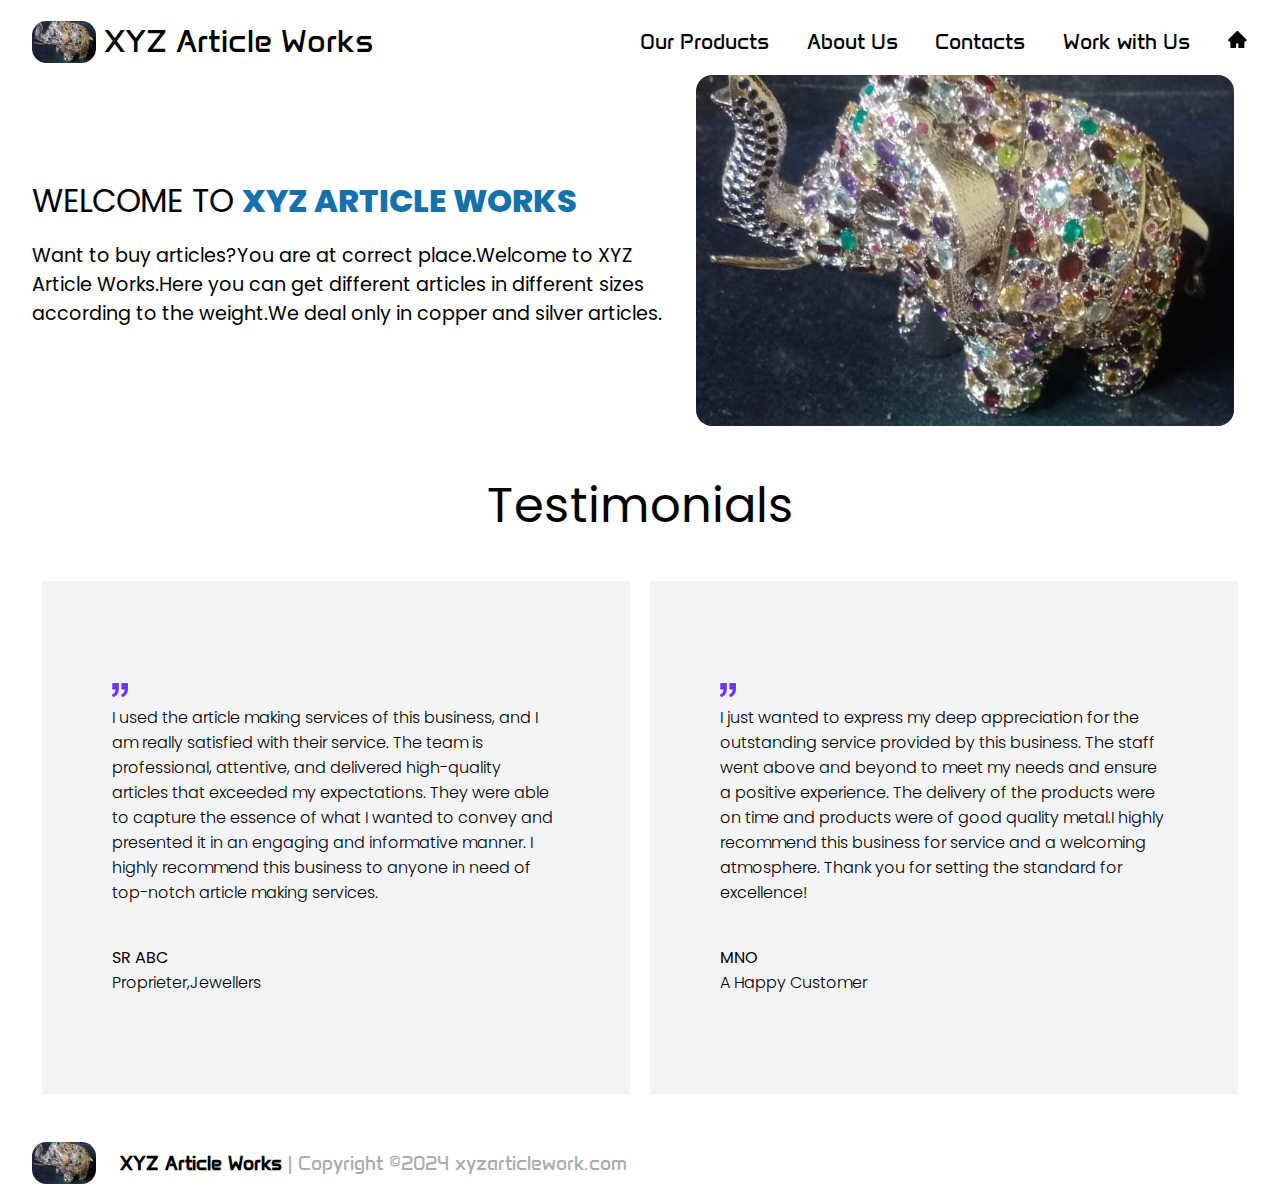
<file: index.html>
<!DOCTYPE html>
<html lang="en">
<head>
    <meta charset="UTF-8">
    <meta name="viewport" content="width=device-width, initial-scale=1.0">
    <title>XYZ Article Works</title>
    <link rel="stylesheet" href="/Styling/style.css">
    <link rel="shortcut icon" href="elephant.jpg" type="image/x-icon">
</head>
<body>
    <header>
        <nav>
            <div>
                <img src="elephant.jpg" alt="guitar">
                <div>XYZ Article Works</div>
            </div>
            <ul>
                <li><a href="ourproduct.html" target="_blank">Our Products</a></li>
                <li><a href="aboutus.html" target="_blank">About Us</a></li>
                <li><a href="contacts.html" target="_blank">Contacts</a></li>
                <li><a href="workwithus.html" target="_blank">Work with Us</a></li>
                <li><a href="index.html" target="_blank"><svg stroke="currentColor" fill="currentColor" stroke-width="0" viewBox="0 0 1024 1024" class="text-purple-700 text-xl cursor-pointer dark:text-purple-300" height="1em" width="1em" xmlns="http://www.w3.org/2000/svg"><path d="M946.5 505L534.6 93.4a31.93 31.93 0 0 0-45.2 0L77.5 505c-12 12-18.8 28.3-18.8 45.3 0 35.3 28.7 64 64 64h43.4V908c0 17.7 14.3 32 32 32H448V716h112v224h265.9c17.7 0 32-14.3 32-32V614.3h43.4c17 0 33.3-6.7 45.3-18.8 24.9-25 24.9-65.5-.1-90.5z"></path></svg></a></li>
            </ul>
        </nav>
    </header>
    <main>
        <div class="tox">
            <div class="txt">
                <div class="wlcme">WELCOME TO <span>XYZ ARTICLE WORKS</span></div>
                <div class="get">Want to buy articles?You are at correct place.Welcome to XYZ Article Works.Here you can get different articles in different sizes according to the weight.We deal only in copper and silver articles.</div>
            </div>
            <div class="photo">
                <img src="elephant.jpg" alt="elephant">
            </div>
        </div>
        <div class="test">
            <h2 align="center">Testimonials</h2>
            <div class="boxes">
                <div class="box1">
                    <div>
                        <svg xmlns="http://www.w3.org/2000/svg" fill="currentColor" class="block w-5 h-5 text-gray-400 mb-4" viewBox="0 0 975.036 975.036"><path d="M925.036 57.197h-304c-27.6 0-50 22.4-50 50v304c0 27.601 22.4 50 50 50h145.5c-1.9 79.601-20.4 143.3-55.4 191.2-27.6 37.8-69.399 69.1-125.3 93.8-25.7 11.3-36.8 41.7-24.8 67.101l36 76c11.6 24.399 40.3 35.1 65.1 24.399 66.2-28.6 122.101-64.8 167.7-108.8 55.601-53.7 93.7-114.3 114.3-181.9 20.601-67.6 30.9-159.8 30.9-276.8v-239c0-27.599-22.401-50-50-50zM106.036 913.497c65.4-28.5 121-64.699 166.9-108.6 56.1-53.7 94.4-114.1 115-181.2 20.6-67.1 30.899-159.6 30.899-277.5v-239c0-27.6-22.399-50-50-50h-304c-27.6 0-50 22.4-50 50v304c0 27.601 22.4 50 50 50h145.5c-1.9 79.601-20.4 143.3-55.4 191.2-27.6 37.8-69.4 69.1-125.3 93.8-25.7 11.3-36.8 41.7-24.8 67.101l35.9 75.8c11.601 24.399 40.501 35.2 65.301 24.399z"></path></svg><br>
                        I used the article making services of this business, and I am really satisfied with their service. The team is professional, attentive, and delivered high-quality articles that exceeded my expectations. They were able to capture the essence of what I wanted to convey and presented it in an engaging and informative manner. I highly recommend this business to anyone in need of top-notch article making services.
                    </div>
                    <div><b>SR ABC</b><br>Proprieter,Jewellers</div>
                </div>
                <div class="box1">
                    <div>
                        <svg xmlns="http://www.w3.org/2000/svg" fill="currentColor" class="block w-5 h-5 text-gray-400 mb-4" viewBox="0 0 975.036 975.036"><path d="M925.036 57.197h-304c-27.6 0-50 22.4-50 50v304c0 27.601 22.4 50 50 50h145.5c-1.9 79.601-20.4 143.3-55.4 191.2-27.6 37.8-69.399 69.1-125.3 93.8-25.7 11.3-36.8 41.7-24.8 67.101l36 76c11.6 24.399 40.3 35.1 65.1 24.399 66.2-28.6 122.101-64.8 167.7-108.8 55.601-53.7 93.7-114.3 114.3-181.9 20.601-67.6 30.9-159.8 30.9-276.8v-239c0-27.599-22.401-50-50-50zM106.036 913.497c65.4-28.5 121-64.699 166.9-108.6 56.1-53.7 94.4-114.1 115-181.2 20.6-67.1 30.899-159.6 30.899-277.5v-239c0-27.6-22.399-50-50-50h-304c-27.6 0-50 22.4-50 50v304c0 27.601 22.4 50 50 50h145.5c-1.9 79.601-20.4 143.3-55.4 191.2-27.6 37.8-69.4 69.1-125.3 93.8-25.7 11.3-36.8 41.7-24.8 67.101l35.9 75.8c11.601 24.399 40.501 35.2 65.301 24.399z"></path></svg><br>
                        I just wanted to express my deep appreciation for the outstanding service provided by this business. The staff went above and beyond to meet my needs and ensure a positive experience. The delivery of the products were on time and products were of good quality metal.I highly recommend this business for service and a welcoming atmosphere. Thank you for setting the standard for excellence!
                    </div>
                    <div>
                        <b>MNO</b><br>
                        A Happy Customer
                    </div>
                </div>
            </div>
        </div>
    </main>
    <footer>
        <img src="elephant.jpg" alt="elephant">
        <span><span>XYZ Article Works</span>&nbsp;|&nbsp;Copyright &copy;2024 xyzarticlework.com</span>
    </footer>
</body>
</html>
</file>
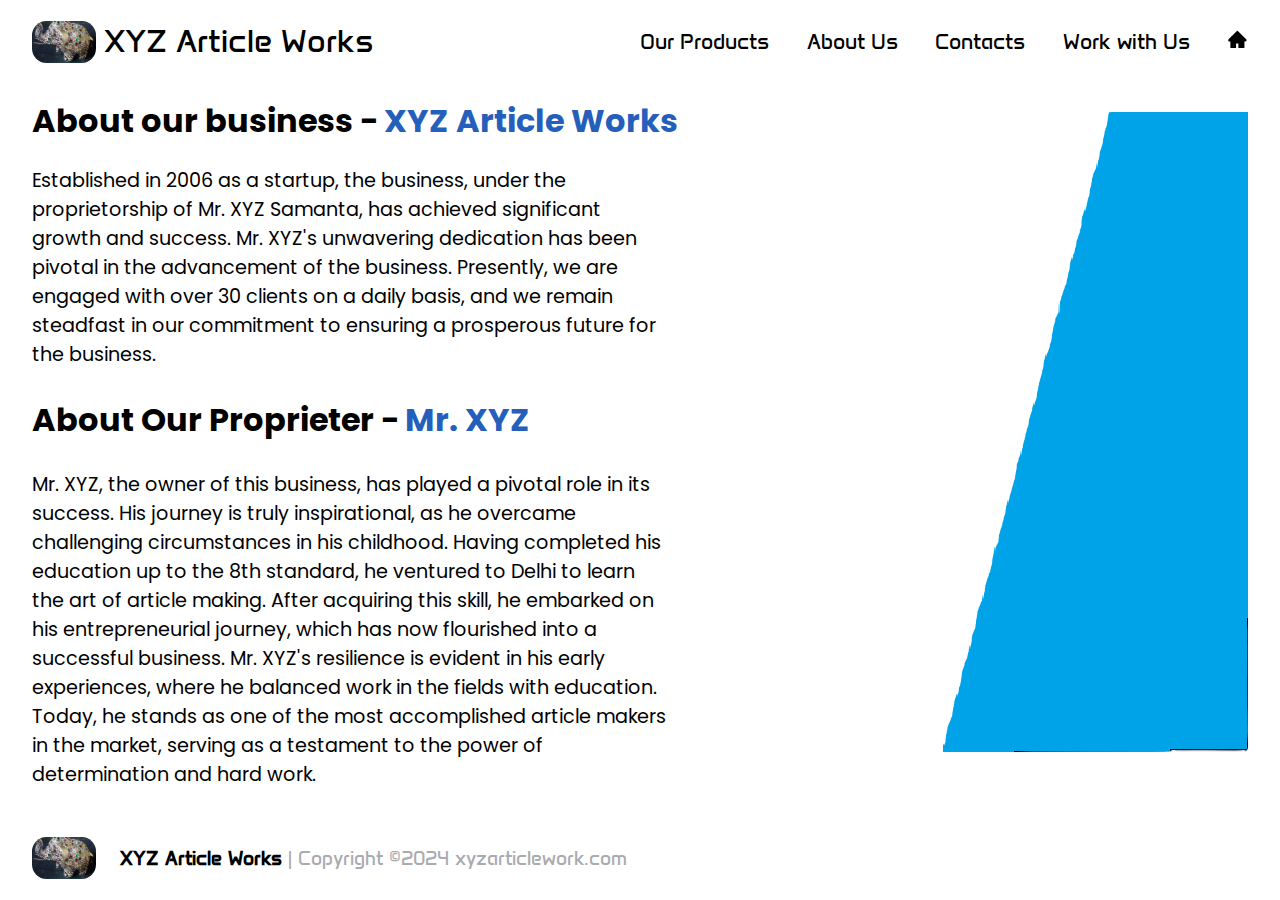
<file: aboutus.html>
<!DOCTYPE html>
<html lang="en">
<head>
    <meta charset="UTF-8">
    <meta name="viewport" content="width=device-width, initial-scale=1.0">
    <title>XYZ Article Works | About Us</title>
    <link rel="stylesheet" href="/Styling/style02.css">
    <link rel="shortcut icon" href="elephant.jpg" type="image/x-icon">
</head>
<body>
    <header>
        <nav>
            <div>
                <img src="elephant.jpg" alt="guitar">
                <div>XYZ Article Works</div>
            </div>
            <ul>
                <li><a href="ourproduct.html" target="_blank">Our Products</a></li>
                <li><a href="aboutus.html" target="_blank">About Us</a></li>
                <li><a href="contacts.html" target="_blank">Contacts</a></li>
                <li><a href="workwithus.html" target="_blank">Work with Us</a></li>
                <li><a href="index.html" target="_blank"><svg stroke="currentColor" fill="currentColor" stroke-width="0" viewBox="0 0 1024 1024" class="text-purple-700 text-xl cursor-pointer dark:text-purple-300" height="1em" width="1em" xmlns="http://www.w3.org/2000/svg"><path d="M946.5 505L534.6 93.4a31.93 31.93 0 0 0-45.2 0L77.5 505c-12 12-18.8 28.3-18.8 45.3 0 35.3 28.7 64 64 64h43.4V908c0 17.7 14.3 32 32 32H448V716h112v224h265.9c17.7 0 32-14.3 32-32V614.3h43.4c17 0 33.3-6.7 45.3-18.8 24.9-25 24.9-65.5-.1-90.5z"></path></svg></a></li>
            </ul>
        </nav>
    </header>
    <main>
        <div class="oxt">
            <h1>About our business − <span>XYZ Article Works</span></h1>
            <div class="txt">
                Established in 2006 as a startup, the business, under the proprietorship of Mr. XYZ Samanta, has achieved significant growth and success. Mr. XYZ's unwavering dedication has been pivotal in the advancement of the business. Presently, we are engaged with over 30 clients on a daily basis, and we remain steadfast in our commitment to ensuring a prosperous future for the business.
            </div>
            <h2>About Our Proprieter − <span>Mr. XYZ</span></h2>
            <div class="txt">
                Mr. XYZ, the owner of this business, has played a pivotal role in its success. His journey is truly inspirational, as he overcame challenging circumstances in his childhood. Having completed his education up to the 8th standard, he ventured to Delhi to learn the art of article making. After acquiring this skill, he embarked on his entrepreneurial journey, which has now flourished into a successful business. Mr. XYZ's resilience is evident in his early experiences, where he balanced work in the fields with education. Today, he stands as one of the most accomplished article makers in the market, serving as a testament to the power of determination and hard work.</div>
        </div>
        <img src="slide.png" alt="">
    </main>
    <footer>
        <img src="elephant.jpg" alt="elephant">
        <span><span>XYZ Article Works</span>&nbsp;|&nbsp;Copyright &copy;2024 xyzarticlework.com</span>
    </footer>
</body>
</html>
</file>
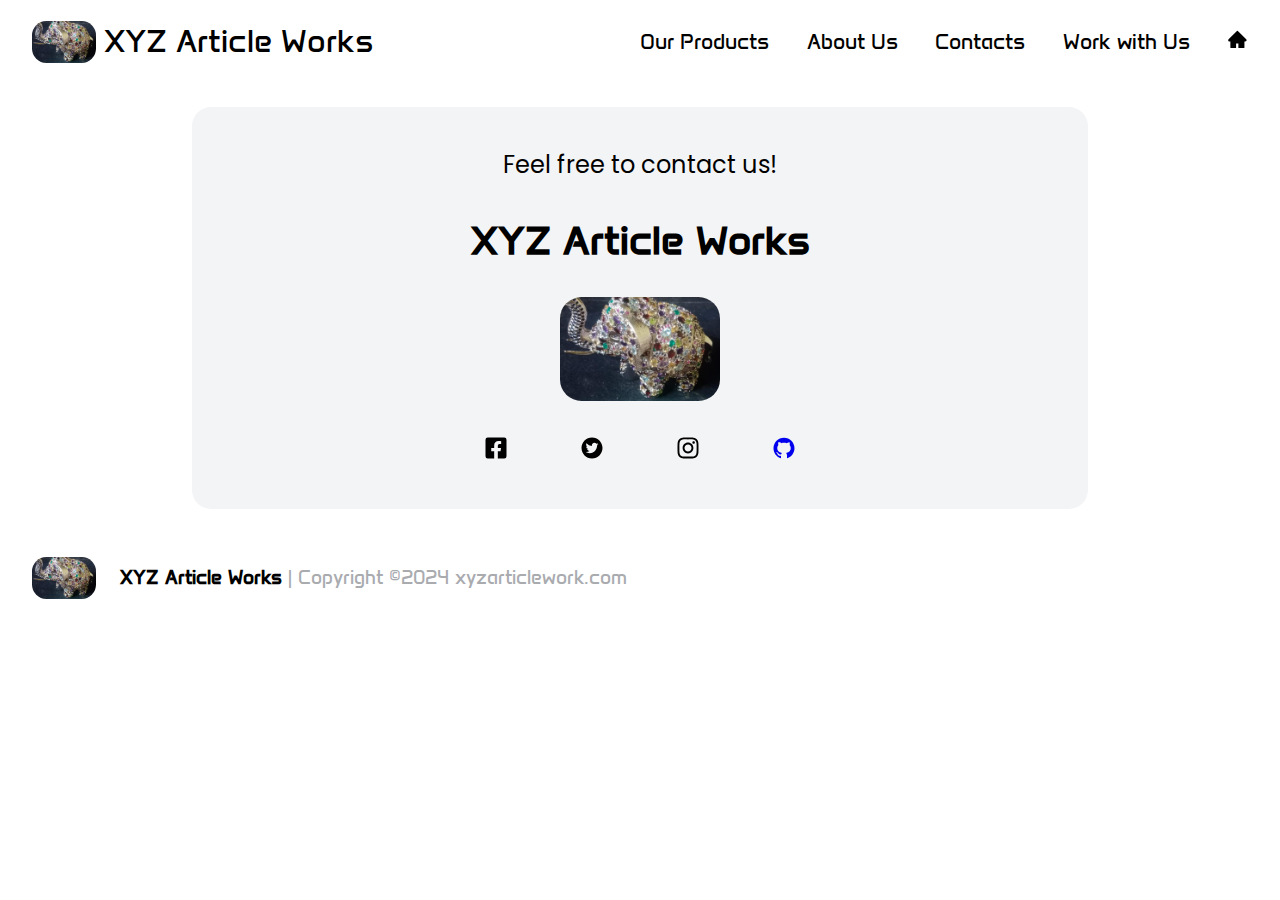
<file: contacts.html>
<!DOCTYPE html>
<html lang="en">
<head>
    <meta charset="UTF-8">
    <meta name="viewport" content="width=device-width, initial-scale=1.0">
    <title>XYZ Article Works | Contacts</title>
    <link rel="stylesheet" href="/Styling/style03.css">
    <link rel="shortcut icon" href="elephant.jpg" type="image/x-icon">
</head>
<body>
    <header>
        <nav>
            <div>
                <img src="elephant.jpg" alt="elephant">
                <div>XYZ Article Works</div>
            </div>
            <ul>
                <li><a href="ourproduct.html" target="_blank">Our Products</a></li>
                <li><a href="aboutus.html" target="_blank">About Us</a></li>
                <li><a href="contacts.html" target="_blank">Contacts</a></li>
                <li><a href="workwithus.html" target="_blank">Work with Us</a></li>
                <li><a href="index.html" target="_blank"><svg stroke="currentColor" fill="currentColor" stroke-width="0" viewBox="0 0 1024 1024" class="text-purple-700 text-xl cursor-pointer dark:text-purple-300" height="1em" width="1em" xmlns="http://www.w3.org/2000/svg"><path d="M946.5 505L534.6 93.4a31.93 31.93 0 0 0-45.2 0L77.5 505c-12 12-18.8 28.3-18.8 45.3 0 35.3 28.7 64 64 64h43.4V908c0 17.7 14.3 32 32 32H448V716h112v224h265.9c17.7 0 32-14.3 32-32V614.3h43.4c17 0 33.3-6.7 45.3-18.8 24.9-25 24.9-65.5-.1-90.5z"></path></svg></a></li>
            </ul>
        </nav>
    </header>
    <main>
        <div class="cont">
            <p>Feel free to contact us!</p>
            <h2>XYZ Article Works</h2>
            <p><img src="elephant.jpg" alt="elephant"></p>
            <p><svg stroke="currentColor" fill="currentColor" stroke-width="0" viewBox="0 0 448 512" height="1em" width="1em" xmlns="http://www.w3.org/2000/svg"><path d="M400 32H48A48 48 0 0 0 0 80v352a48 48 0 0 0 48 48h137.25V327.69h-63V256h63v-54.64c0-62.15 37-96.48 93.67-96.48 27.14 0 55.52 4.84 55.52 4.84v61h-31.27c-30.81 0-40.42 19.12-40.42 38.73V256h68.78l-11 71.69h-57.78V480H400a48 48 0 0 0 48-48V80a48 48 0 0 0-48-48z"></path></svg> &nbsp;&nbsp; <svg stroke="currentColor" fill="currentColor" stroke-width="0" viewBox="0 0 1024 1024" height="1em" width="1em" xmlns="http://www.w3.org/2000/svg"><path d="M512 64C264.6 64 64 264.6 64 512s200.6 448 448 448 448-200.6 448-448S759.4 64 512 64zm215.3 337.7c.3 4.7.3 9.6.3 14.4 0 146.8-111.8 315.9-316.1 315.9-63 0-121.4-18.3-170.6-49.8 9 1 17.6 1.4 26.8 1.4 52 0 99.8-17.6 137.9-47.4-48.8-1-89.8-33-103.8-77 17.1 2.5 32.5 2.5 50.1-2a111 111 0 0 1-88.9-109v-1.4c14.7 8.3 32 13.4 50.1 14.1a111.13 111.13 0 0 1-49.5-92.4c0-20.7 5.4-39.6 15.1-56a315.28 315.28 0 0 0 229 116.1C492 353.1 548.4 292 616.2 292c32 0 60.8 13.4 81.1 35 25.1-4.7 49.1-14.1 70.5-26.7-8.3 25.7-25.7 47.4-48.8 61.1 22.4-2.4 44-8.6 64-17.3-15.1 22.2-34 41.9-55.7 57.6z"></path></svg> &nbsp;&nbsp; <svg stroke="currentColor" fill="currentColor" stroke-width="0" viewBox="0 0 448 512" height="1em" width="1em" xmlns="http://www.w3.org/2000/svg"><path d="M224.1 141c-63.6 0-114.9 51.3-114.9 114.9s51.3 114.9 114.9 114.9S339 319.5 339 255.9 287.7 141 224.1 141zm0 189.6c-41.1 0-74.7-33.5-74.7-74.7s33.5-74.7 74.7-74.7 74.7 33.5 74.7 74.7-33.6 74.7-74.7 74.7zm146.4-194.3c0 14.9-12 26.8-26.8 26.8-14.9 0-26.8-12-26.8-26.8s12-26.8 26.8-26.8 26.8 12 26.8 26.8zm76.1 27.2c-1.7-35.9-9.9-67.7-36.2-93.9-26.2-26.2-58-34.4-93.9-36.2-37-2.1-147.9-2.1-184.9 0-35.8 1.7-67.6 9.9-93.9 36.1s-34.4 58-36.2 93.9c-2.1 37-2.1 147.9 0 184.9 1.7 35.9 9.9 67.7 36.2 93.9s58 34.4 93.9 36.2c37 2.1 147.9 2.1 184.9 0 35.9-1.7 67.7-9.9 93.9-36.2 26.2-26.2 34.4-58 36.2-93.9 2.1-37 2.1-147.8 0-184.8zM398.8 388c-7.8 19.6-22.9 34.7-42.6 42.6-29.5 11.7-99.5 9-132.1 9s-102.7 2.6-132.1-9c-19.6-7.8-34.7-22.9-42.6-42.6-11.7-29.5-9-99.5-9-132.1s-2.6-102.7 9-132.1c7.8-19.6 22.9-34.7 42.6-42.6 29.5-11.7 99.5-9 132.1-9s102.7-2.6 132.1 9c19.6 7.8 34.7 22.9 42.6 42.6 11.7 29.5 9 99.5 9 132.1s2.7 102.7-9 132.1z"></path></svg> &nbsp;&nbsp;  <a class="cursor-pointer mx-6 hover:text-purple-500 active:text-purple-700" href="https://www.github.com/Itz-Arindam26" target="_blank" rel="noreferrer"><svg stroke="currentColor" fill="currentColor" stroke-width="0" viewBox="0 0 1024 1024" height="1em" width="1em" xmlns="http://www.w3.org/2000/svg"><path d="M511.6 76.3C264.3 76.2 64 276.4 64 523.5 64 718.9 189.3 885 363.8 946c23.5 5.9 19.9-10.8 19.9-22.2v-77.5c-135.7 15.9-141.2-73.9-150.3-88.9C215 726 171.5 718 184.5 703c30.9-15.9 62.4 4 98.9 57.9 26.4 39.1 77.9 32.5 104 26 5.7-23.5 17.9-44.5 34.7-60.8-140.6-25.2-199.2-111-199.2-213 0-49.5 16.3-95 48.3-131.7-20.4-60.5 1.9-112.3 4.9-120 58.1-5.2 118.5 41.6 123.2 45.3 33-8.9 70.7-13.6 112.9-13.6 42.4 0 80.2 4.9 113.5 13.9 11.3-8.6 67.3-48.8 121.3-43.9 2.9 7.7 24.7 58.3 5.5 118 32.4 36.8 48.9 82.7 48.9 132.3 0 102.2-59 188.1-200 212.9a127.5 127.5 0 0 1 38.1 91v112.5c.8 9 0 17.9 15 17.9 177.1-59.7 304.6-227 304.6-424.1 0-247.2-200.4-447.3-447.5-447.3z"></path></svg></a></p>
        </div>
    </main>
    <footer>
        <img src="elephant.jpg" alt="elephant">
        <span><span>XYZ Article Works</span>&nbsp;|&nbsp;Copyright &copy;2024 xyzarticlework.com</span>
    </footer>
</body>
</html>
</file>
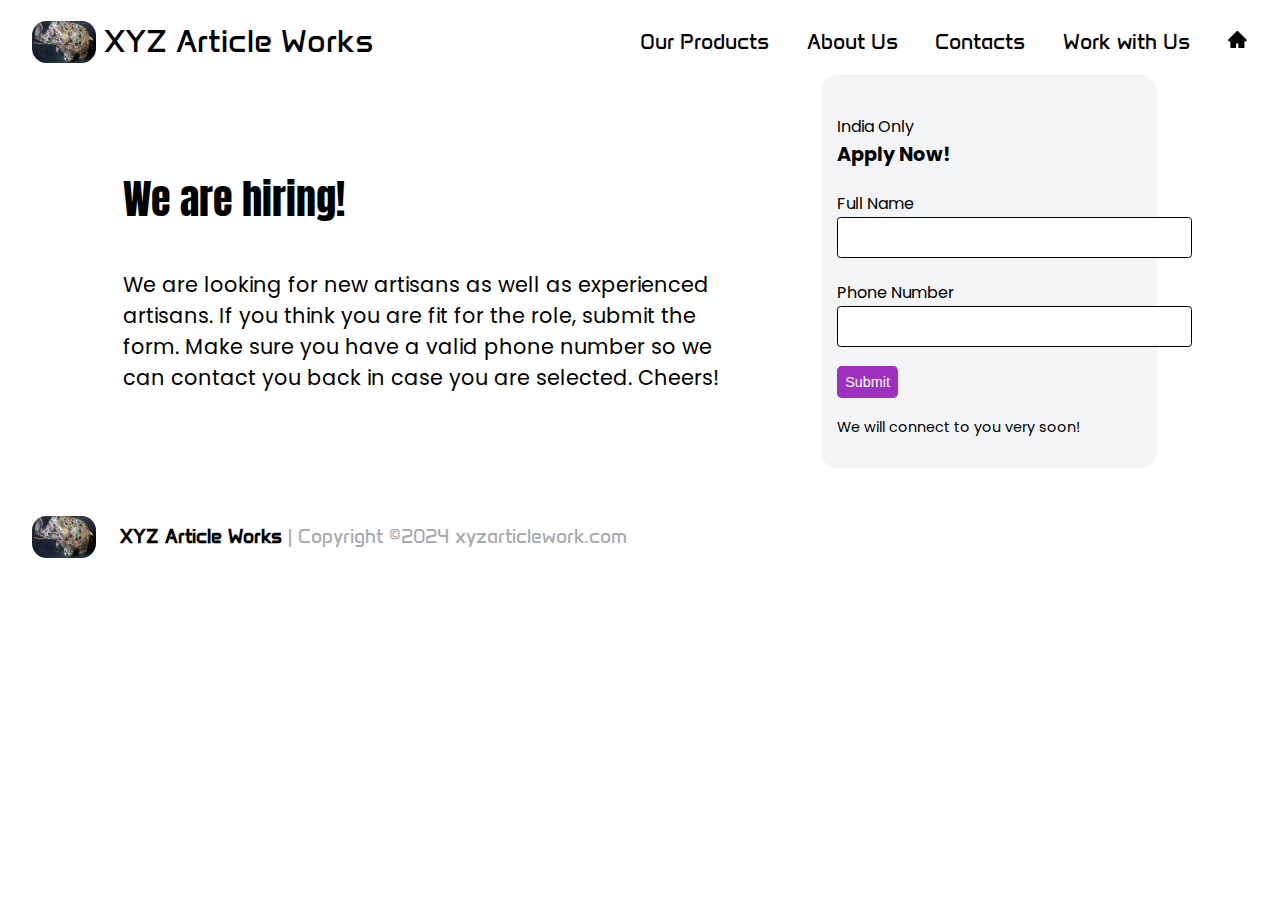
<file: workwithus.html>
<!DOCTYPE html>
<html lang="en">
<head>
    <meta charset="UTF-8">
    <meta name="viewport" content="width=device-width, initial-scale=1.0">
    <title>XYZ Article Works | Work with Us</title>
    <link rel="stylesheet" href="/Styling/style04.css">
    <link rel="shortcut icon" href="elephant.jpg" type="image/x-icon">
</head>
<body>
    <header>
        <nav>
            <div>
                <img src="elephant.jpg" alt="elephant">
                <div>XYZ Article Works</div>
            </div>
            <ul>
                <li><a href="ourproduct.html" target="_blank">Our Products</a></li>
                <li><a href="aboutus.html" target="_blank">About Us</a></li>
                <li><a href="contacts.html" target="_blank">Contacts</a></li>
                <li><a href="workwithus.html" target="_blank">Work with Us</a></li>
                <li><a href="index.html" target="_blank"><svg stroke="currentColor" fill="currentColor" stroke-width="0" viewBox="0 0 1024 1024" class="text-purple-700 text-xl cursor-pointer dark:text-purple-300" height="1em" width="1em" xmlns="http://www.w3.org/2000/svg"><path d="M946.5 505L534.6 93.4a31.93 31.93 0 0 0-45.2 0L77.5 505c-12 12-18.8 28.3-18.8 45.3 0 35.3 28.7 64 64 64h43.4V908c0 17.7 14.3 32 32 32H448V716h112v224h265.9c17.7 0 32-14.3 32-32V614.3h43.4c17 0 33.3-6.7 45.3-18.8 24.9-25 24.9-65.5-.1-90.5z"></path></svg></a></li>
            </ul>
        </nav>
    </header>
    <main>
        <div class="txt">
            <p>We are hiring!</p>
            <p>We are looking for new artisans as well as experienced artisans. If you think you are fit for the role, submit the form. Make sure you have a valid phone number so we can contact you back in case you are selected. Cheers!</p>
        </div>
        <div class="forum">
            <form>
                <p><small>India Only</small><br><b>Apply Now!</b></p>
                <p><label for="name">Full Name</label><br><input type="name" placeholder=""></p>
                <p><label for="text">Phone Number</label><br><input type="text" placeholder=""></p>
                <p><button>Submit</button></p>
                <p>We will connect to you very soon!</p>
            </form>
        </div>
    </main>
    <footer>
        <img src="elephant.jpg" alt="elephant">
        <span><span>XYZ Article Works</span>&nbsp;|&nbsp;Copyright &copy;2024 xyzarticlework.com</span>
    </footer>
</body>
</html>
</file>
<file: Styling/style.css>
@import url("https://fonts.googleapis.com/css2?family=Aldrich&family=Anta&family=Baloo+Bhaina+2:wght@400..800&family=Baloo+Da+2:wght@400..800&family=Cagliostro&family=Madimi+One&family=Poppins:ital,wght@0,100;0,200;0,300;0,400;0,500;0,600;0,700;0,800;0,900;1,100;1,200;1,300;1,400;1,500;1,600;1,700;1,800;1,900&display=swap");
@import url("https://fonts.googleapis.com/css2?family=Aldrich&family=Anta&family=Anton&family=Baloo+Bhaina+2:wght@400..800&family=Baloo+Da+2:wght@400..800&family=Bebas+Neue&family=Cagliostro&family=Exo+2:ital,wght@0,100..900;1,100..900&family=Homemade+Apple&family=Kanit:ital,wght@0,100;0,200;0,300;0,400;0,500;0,600;0,700;0,800;0,900;1,100;1,200;1,300;1,400;1,500;1,600;1,700;1,800;1,900&family=Madimi+One&family=Ms+Madi&family=Ojuju:wght@200..800&family=Oswald:wght@200..700&family=Pacifico&family=Poppins:ital,wght@0,100;0,200;0,300;0,400;0,500;0,600;0,700;0,800;0,900;1,100;1,200;1,300;1,400;1,500;1,600;1,700;1,800;1,900&family=Roboto+Condensed:ital,wght@0,100..900;1,100..900&family=Teko:wght@300..700&family=Truculenta:opsz,wght@12..72,100..900&family=Whisper&display=swap");
header {
  position: sticky;
  background-color: white;
  top: 0;
}
header nav {
  margin: auto;
  width: 95vw;
  display: flex;
  flex-direction: row;
  align-items: center;
  justify-content: space-between;
}
header nav div {
  display: flex;
  flex-direction: row;
  gap: 0.5rem;
}
header nav div img {
  width: 4rem;
  border-radius: 0.9em;
}
header nav div div {
  font-family: "Anta", "Poppins", "Baloo Bhaina 2", "Baloo Da 2", sans-serif;
  font-size: 2rem;
}
header nav ul {
  display: flex;
  flex-direction: row;
  list-style: none;
  font-family: "Anta", "Poppins", "Baloo Bhaina 2", "Baloo Da 2", sans-serif;
  font-size: 1.3rem;
  justify-content: space-evenly;
  gap: 1.8em;
}
header nav ul li a {
  text-decoration: none;
  color: black;
}

main {
  width: 95vw;
  margin: auto;
}
main .tox {
  display: flex;
  flex-direction: row;
  align-items: center;
  gap: 1.5rem;
}
main .tox .txt .wlcme {
  font-family: "Poppins", "Baloo Bhaina 2", "Baloo Da 2", sans-serif;
  font-size: 2rem;
  padding-bottom: 0.5em;
}
main .tox .txt .wlcme span {
  color: rgb(21, 113, 171);
  font-weight: 800;
  font-size: 2rem;
}
main .tox .txt .get {
  width: 50vw;
  font-weight: 400;
  font-size: 1.2rem;
  font-family: "Poppins", "Baloo Bhaina 2", "Baloo Da 2", sans-serif;
}
main .tox .photo img {
  width: 42vw;
  border-radius: 1rem;
}
main .test h2 {
  font-size: 3rem;
  font-weight: 400;
  font-family: "Poppins", "Baloo Bhaina 2", "Baloo Da 2", sans-serif;
}
main .test .boxes {
  display: flex;
  flex-direction: row;
  align-items: center;
  justify-content: space-evenly;
}
main .test .boxes .box1 {
  width: 46vw;
  height: 57vh;
  background-color: rgb(243, 244, 246);
  margin: auto;
  display: grid;
  align-content: center;
  justify-content: center;
  gap: 2.5rem;
  box-sizing: content-box;
}
main .test .boxes .box1 div {
  font-size: 1rem;
  font-weight: 300;
  font-family: "Poppins", "Baloo Bhaina 2", "Baloo Da 2", sans-serif;
  width: 35vw;
}
main .test .boxes .box1 div svg {
  width: 1rem;
  color: #7133f2;
}

footer {
  width: 95vw;
  margin: auto;
  margin-top: 3rem;
  display: flex;
  flex-direction: row;
  justify-content: left;
  align-items: center;
  gap: 1.5rem;
}
footer img {
  width: 4rem;
  border-radius: 0.9em;
}
footer span {
  font-family: "Anta", "Poppins", "Baloo Bhaina 2", "Baloo Da 2", sans-serif;
  font-size: 1.2rem;
  color: rgb(169, 171, 175);
}
footer span span {
  font-family: "Anta", "Poppins", "Baloo Bhaina 2", "Baloo Da 2", sans-serif;
  font-weight: 700;
  color: black;
  font-size: 1.2rem;
}/*# sourceMappingURL=style.css.map */
</file>
<file: Styling/style02.css>
@import url("https://fonts.googleapis.com/css2?family=Aldrich&family=Anta&family=Baloo+Bhaina+2:wght@400..800&family=Baloo+Da+2:wght@400..800&family=Cagliostro&family=Madimi+One&family=Poppins:ital,wght@0,100;0,200;0,300;0,400;0,500;0,600;0,700;0,800;0,900;1,100;1,200;1,300;1,400;1,500;1,600;1,700;1,800;1,900&display=swap");
@import url("https://fonts.googleapis.com/css2?family=Aldrich&family=Anta&family=Anton&family=Baloo+Bhaina+2:wght@400..800&family=Baloo+Da+2:wght@400..800&family=Bebas+Neue&family=Cagliostro&family=Exo+2:ital,wght@0,100..900;1,100..900&family=Homemade+Apple&family=Kanit:ital,wght@0,100;0,200;0,300;0,400;0,500;0,600;0,700;0,800;0,900;1,100;1,200;1,300;1,400;1,500;1,600;1,700;1,800;1,900&family=Madimi+One&family=Ms+Madi&family=Ojuju:wght@200..800&family=Oswald:wght@200..700&family=Pacifico&family=Poppins:ital,wght@0,100;0,200;0,300;0,400;0,500;0,600;0,700;0,800;0,900;1,100;1,200;1,300;1,400;1,500;1,600;1,700;1,800;1,900&family=Roboto+Condensed:ital,wght@0,100..900;1,100..900&family=Teko:wght@300..700&family=Truculenta:opsz,wght@12..72,100..900&family=Whisper&display=swap");
header {
  position: sticky;
  background-color: white;
  top: 0;
}
header nav {
  margin: auto;
  width: 95vw;
  display: flex;
  flex-direction: row;
  align-items: center;
  justify-content: space-between;
}
header nav div {
  display: flex;
  flex-direction: row;
  gap: 0.5rem;
}
header nav div img {
  width: 4rem;
  border-radius: 0.9em;
}
header nav div div {
  font-family: "Anta", "Poppins", "Baloo Bhaina 2", "Baloo Da 2", sans-serif;
  font-size: 2rem;
}
header nav ul {
  display: flex;
  flex-direction: row;
  list-style: none;
  font-family: "Anta", "Poppins", "Baloo Bhaina 2", "Baloo Da 2", sans-serif;
  font-size: 1.3rem;
  justify-content: space-evenly;
  gap: 1.8em;
}
header nav ul li a {
  text-decoration: none;
  color: black;
}

main {
  width: 95vw;
  margin: auto;
  display: flex;
  flex-direction: row;
  align-items: center;
}
main .oxt h1 {
  font-family: "Poppins", "Baloo Bhaina 2", "Baloo Da 2", sans-serif;
  font-weight: 700;
  font-size: 2rem;
}
main .oxt h1 span {
  color: rgb(36, 96, 187);
}
main .oxt .txt {
  width: 70%;
  font-family: "Poppins", "Baloo Bhaina 2", "Baloo Da 2", sans-serif;
  font-size: 1.2rem;
  font-weight: 400;
}
main .oxt h2 {
  font-family: "Poppins", "Baloo Bhaina 2", "Baloo Da 2", sans-serif;
  font-weight: 700;
  font-size: 2rem;
}
main .oxt h2 span {
  color: rgb(36, 96, 187);
}
main img {
  width: 155%;
}

footer {
  width: 95vw;
  margin: auto;
  margin-top: 3rem;
  display: flex;
  flex-direction: row;
  justify-content: left;
  align-items: center;
  gap: 1.5rem;
}
footer img {
  width: 4rem;
  border-radius: 0.9em;
}
footer span {
  font-family: "Anta", "Poppins", "Baloo Bhaina 2", "Baloo Da 2", sans-serif;
  font-size: 1.2rem;
  color: rgb(169, 171, 175);
}
footer span span {
  font-family: "Anta", "Poppins", "Baloo Bhaina 2", "Baloo Da 2", sans-serif;
  font-weight: 700;
  color: black;
  font-size: 1.2rem;
}/*# sourceMappingURL=style02.css.map */
</file>
<file: Styling/style03.css>
@import url("https://fonts.googleapis.com/css2?family=Aldrich&family=Anta&family=Baloo+Bhaina+2:wght@400..800&family=Baloo+Da+2:wght@400..800&family=Cagliostro&family=Madimi+One&family=Poppins:ital,wght@0,100;0,200;0,300;0,400;0,500;0,600;0,700;0,800;0,900;1,100;1,200;1,300;1,400;1,500;1,600;1,700;1,800;1,900&display=swap");
@import url("https://fonts.googleapis.com/css2?family=Aldrich&family=Anta&family=Anton&family=Baloo+Bhaina+2:wght@400..800&family=Baloo+Da+2:wght@400..800&family=Bebas+Neue&family=Cagliostro&family=Exo+2:ital,wght@0,100..900;1,100..900&family=Homemade+Apple&family=Kanit:ital,wght@0,100;0,200;0,300;0,400;0,500;0,600;0,700;0,800;0,900;1,100;1,200;1,300;1,400;1,500;1,600;1,700;1,800;1,900&family=Madimi+One&family=Ms+Madi&family=Ojuju:wght@200..800&family=Oswald:wght@200..700&family=Pacifico&family=Poppins:ital,wght@0,100;0,200;0,300;0,400;0,500;0,600;0,700;0,800;0,900;1,100;1,200;1,300;1,400;1,500;1,600;1,700;1,800;1,900&family=Roboto+Condensed:ital,wght@0,100..900;1,100..900&family=Teko:wght@300..700&family=Truculenta:opsz,wght@12..72,100..900&family=Whisper&display=swap");
header {
  position: sticky;
  background-color: white;
  top: 0;
}
header nav {
  margin: auto;
  width: 95vw;
  display: flex;
  flex-direction: row;
  align-items: center;
  justify-content: space-between;
}
header nav div {
  display: flex;
  flex-direction: row;
  gap: 0.5rem;
}
header nav div img {
  width: 4rem;
  border-radius: 0.9em;
}
header nav div div {
  font-family: "Anta", "Poppins", "Baloo Bhaina 2", "Baloo Da 2", sans-serif;
  font-size: 2rem;
}
header nav ul {
  display: flex;
  flex-direction: row;
  list-style: none;
  font-family: "Anta", "Poppins", "Baloo Bhaina 2", "Baloo Da 2", sans-serif;
  font-size: 1.3rem;
  justify-content: space-evenly;
  gap: 1.8em;
}
header nav ul li a {
  text-decoration: none;
  color: black;
}

main {
  padding-top: 2rem;
  width: 70vw;
  margin: auto;
}
main .cont {
  padding: 1rem;
  background-color: rgb(243, 244, 246);
  border-radius: 1.2rem;
  text-align: center;
}
main .cont p {
  font-family: "Poppins", "Baloo Bhaina 2", "Baloo Da 2", sans-serif;
  font-weight: 400;
  font-size: 1.5rem;
}
main .cont p img {
  width: 10rem;
  border-radius: 0.9em;
}
main .cont p svg {
  width: 4.5rem;
}
main .cont h2 {
  font-family: "Anta", "Poppins", "Baloo Bhaina 2", "Baloo Da 2", sans-serif;
  font-weight: 700;
  font-size: 2.5rem;
}

footer {
  width: 95vw;
  margin: auto;
  margin-top: 3rem;
  display: flex;
  flex-direction: row;
  justify-content: left;
  align-items: center;
  gap: 1.5rem;
}
footer img {
  width: 4rem;
  border-radius: 0.9em;
}
footer span {
  font-family: "Anta", "Poppins", "Baloo Bhaina 2", "Baloo Da 2", sans-serif;
  font-size: 1.2rem;
  color: rgb(169, 171, 175);
}
footer span span {
  font-family: "Anta", "Poppins", "Baloo Bhaina 2", "Baloo Da 2", sans-serif;
  font-weight: 700;
  color: black;
  font-size: 1.2rem;
}/*# sourceMappingURL=style03.css.map */
</file>
<file: Styling/style04.css>
@import url("https://fonts.googleapis.com/css2?family=Aldrich&family=Anta&family=Baloo+Bhaina+2:wght@400..800&family=Baloo+Da+2:wght@400..800&family=Cagliostro&family=Madimi+One&family=Poppins:ital,wght@0,100;0,200;0,300;0,400;0,500;0,600;0,700;0,800;0,900;1,100;1,200;1,300;1,400;1,500;1,600;1,700;1,800;1,900&display=swap");
@import url("https://fonts.googleapis.com/css2?family=Aldrich&family=Anta&family=Anton&family=Baloo+Bhaina+2:wght@400..800&family=Baloo+Da+2:wght@400..800&family=Bebas+Neue&family=Cagliostro&family=Exo+2:ital,wght@0,100..900;1,100..900&family=Homemade+Apple&family=Kanit:ital,wght@0,100;0,200;0,300;0,400;0,500;0,600;0,700;0,800;0,900;1,100;1,200;1,300;1,400;1,500;1,600;1,700;1,800;1,900&family=Madimi+One&family=Ms+Madi&family=Ojuju:wght@200..800&family=Oswald:wght@200..700&family=Pacifico&family=Poppins:ital,wght@0,100;0,200;0,300;0,400;0,500;0,600;0,700;0,800;0,900;1,100;1,200;1,300;1,400;1,500;1,600;1,700;1,800;1,900&family=Roboto+Condensed:ital,wght@0,100..900;1,100..900&family=Teko:wght@300..700&family=Truculenta:opsz,wght@12..72,100..900&family=Whisper&display=swap");
header {
  position: sticky;
  background-color: white;
  top: 0;
}
header nav {
  margin: auto;
  width: 95vw;
  display: flex;
  flex-direction: row;
  align-items: center;
  justify-content: space-between;
}
header nav div {
  display: flex;
  flex-direction: row;
  gap: 0.5rem;
}
header nav div img {
  width: 4rem;
  border-radius: 0.9em;
}
header nav div div {
  font-family: "Anta", "Poppins", "Baloo Bhaina 2", "Baloo Da 2", sans-serif;
  font-size: 2rem;
}
header nav ul {
  display: flex;
  flex-direction: row;
  list-style: none;
  font-family: "Anta", "Poppins", "Baloo Bhaina 2", "Baloo Da 2", sans-serif;
  font-size: 1.3rem;
  justify-content: space-evenly;
  gap: 1.8em;
}
header nav ul li a {
  text-decoration: none;
  color: black;
}

main {
  width: 95vw;
  margin: auto;
  display: flex;
  flex-direction: row;
  align-items: center;
  justify-content: space-evenly;
}
main .txt {
  font-family: "Poppins", "Baloo Bhaina 2", "Baloo Da 2", sans-serif;
  width: 50%;
  font-size: 1.3rem;
}
main .txt p:first-child {
  font-family: "Anton", "Poppins", "Baloo Bhaina 2", "Baloo Da 2", sans-serif;
  font-size: 2.5rem;
}
main .forum {
  width: 25%;
  display: flex;
  justify-content: center;
  align-items: start;
  flex-direction: column;
  font-family: "Poppins", "Baloo Bhaina 2", "Baloo Da 2", sans-serif;
  font-size: 1.2rem;
  background-color: rgb(243, 244, 246);
  padding: 1rem;
  border-radius: 1rem;
}
main .forum p label {
  font-size: 1rem;
}
main .forum p input {
  font-size: 1.1rem;
  border-radius: 0.2em;
  font-family: "Poppins", "Baloo Bhaina 2", "Baloo Da 2", sans-serif;
  border: 0.02rem solid black;
  padding: 0.4rem;
}
main .forum p button {
  background-color: rgb(158, 49, 192);
  color: white;
  font-size: 0.9rem;
  border: 0.01rem black;
  padding: 0.49rem;
  border-radius: 0.3rem;
}
main .forum p:last-child {
  font-size: 0.9rem;
}

footer {
  width: 95vw;
  margin: auto;
  margin-top: 3rem;
  display: flex;
  flex-direction: row;
  justify-content: left;
  align-items: center;
  gap: 1.5rem;
}
footer img {
  width: 4rem;
  border-radius: 0.9em;
}
footer span {
  font-family: "Anta", "Poppins", "Baloo Bhaina 2", "Baloo Da 2", sans-serif;
  font-size: 1.2rem;
  color: rgb(169, 171, 175);
}
footer span span {
  font-family: "Anta", "Poppins", "Baloo Bhaina 2", "Baloo Da 2", sans-serif;
  font-weight: 700;
  color: black;
  font-size: 1.2rem;
}/*# sourceMappingURL=style04.css.map */
</file>
